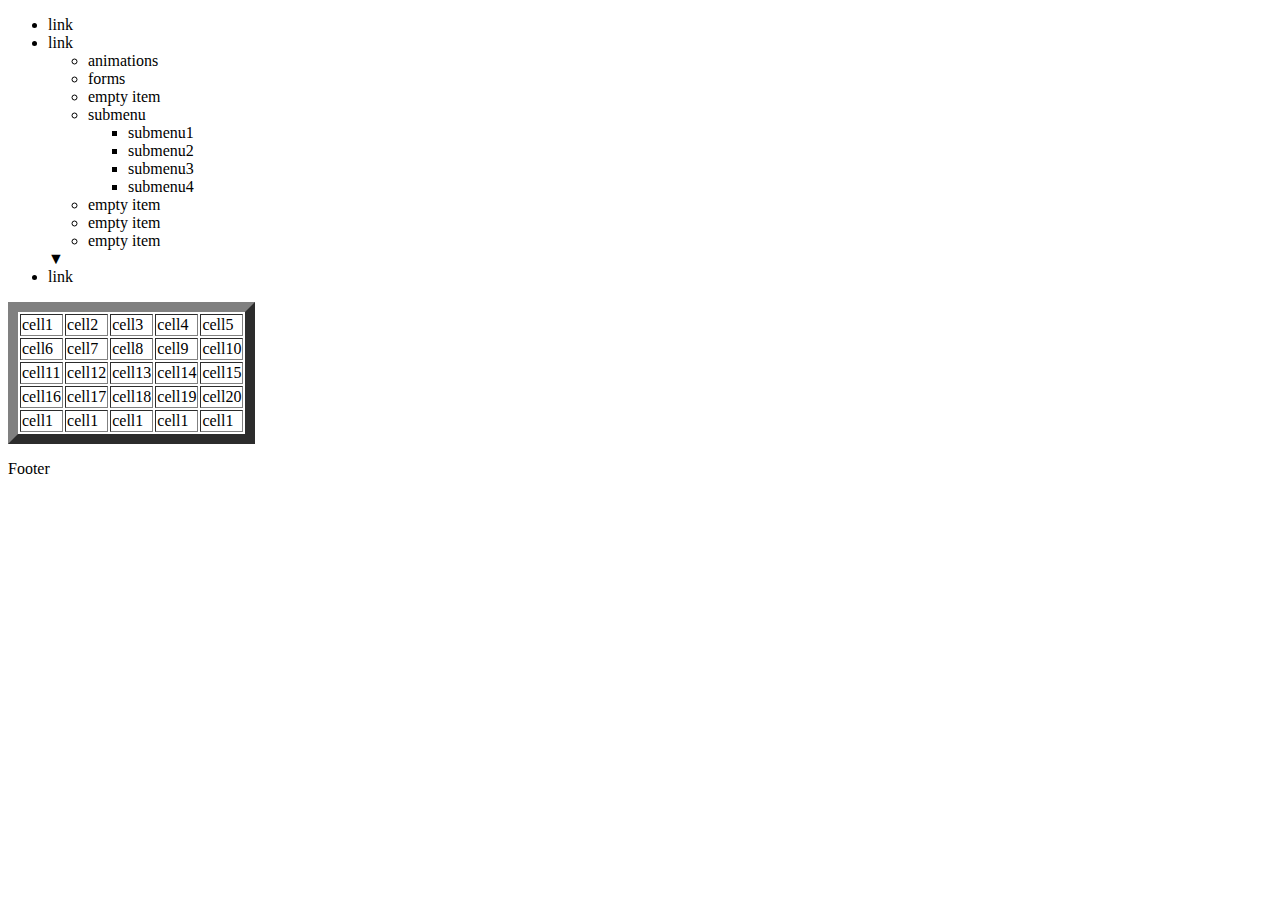
<file: index.html#link.html>
<!DOCTYPE html>
<!-- saved from url=(0053)file:///D:/User/Desktop/quiz%201/work/index.html#link -->
<html><head><meta http-equiv="Content-Type" content="text/html; charset=windows-1252">
<meta name="viewport" content="width=device-width, initial-scale=1">
<link rel="stylesheet" href="./index.html#link_files/style.css">
</head>
<body>

<nav class="Navclass">  
  <ul>
      <li>link</li>
      <li>link
        <ul class="submenu">
          <li>animations</li>
          <li>forms</li>
          <li>empty item</li>
          <li>submenu
            <ul>
              <li>submenu1</li>
              <li>submenu2</li>
              <li>submenu3</li>
              <li>submenu4</li>
            </ul>
          </li>
          <li>empty item</li>
          <li>empty item</li>
          <li>empty item</li>
        </ul>
        <span class="arrow">&#9660;</span>
    </li>
      <li>link</li>
  </ul>
</nav>
<table border="10">
     
 <tbody><tr>
    <td>cell1</td>
    <td>cell2</td>
    <td>cell3</td>
    <td>cell4</td>
    <td>cell5</td>
</tr>
<tr>
  <td>cell6</td>
  <td>cell7</td>
  <td>cell8</td>
  <td>cell9</td>
  <td>cell10</td>
</tr>
<tr>
  <td>cell11</td>
  <td>cell12</td>
  <td>cell13</td>
  <td>cell14</td>
  <td>cell15</td>
</tr>
<tr>
  <td>cell16</td>
  <td>cell17</td>
  <td>cell18</td>
  <td>cell19</td>
  <td>cell20</td>
</tr>
<tr>
  <td>cell1</td>
  <td>cell1</td>
  <td>cell1</td>
  <td>cell1</td>
  <td>cell1</td>
</tr>
</tbody></table>


<footer>
        <p>Footer</p>
 </footer>



</body></html>
</file>
